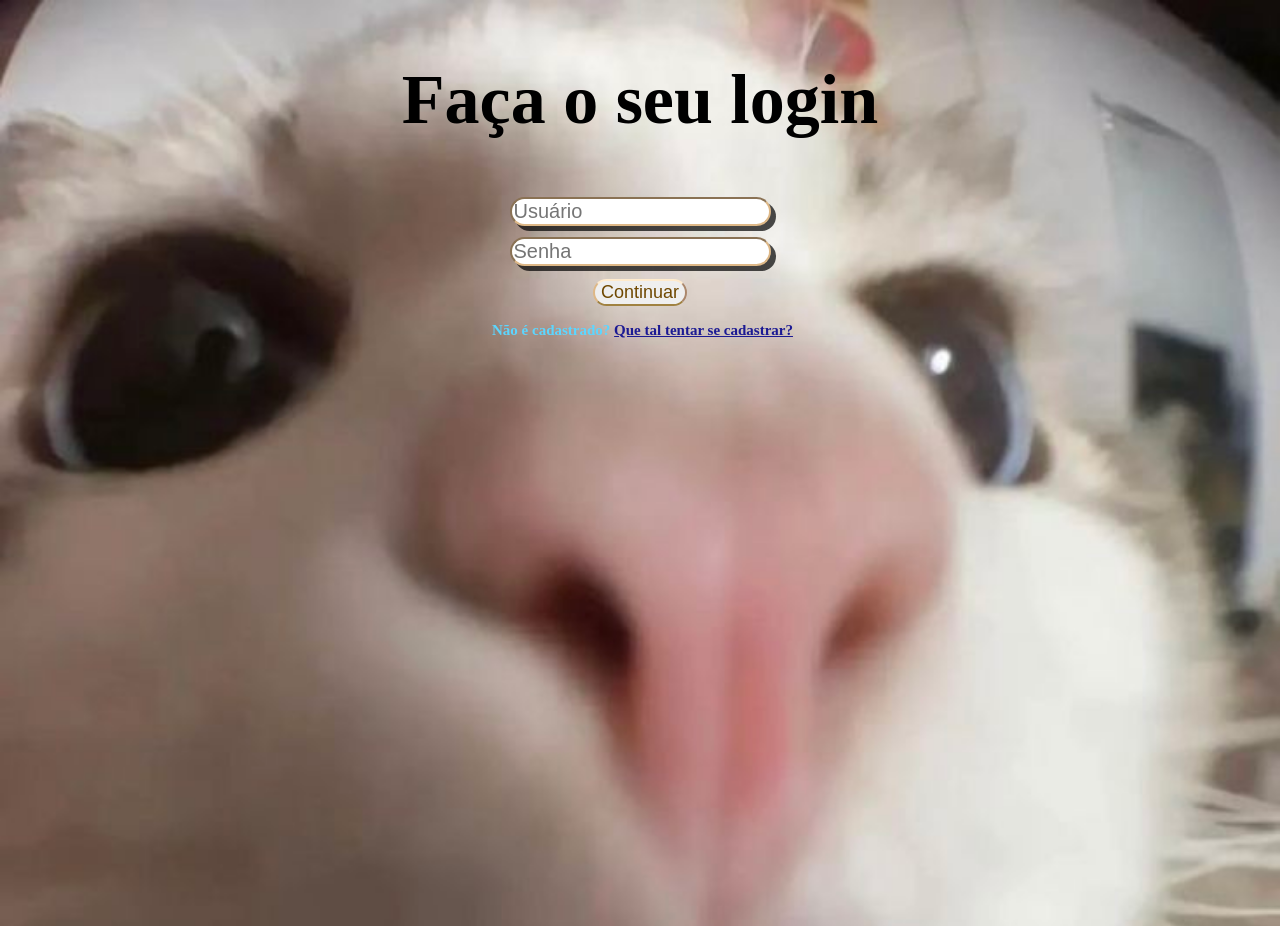
<file: index.html>
<!DOCTYPE html>
<html lang="pt-br">
<head>
    <meta charset="UTF-8">
    <meta name="viewport" content="width=device-width, initial-scale=1.0">
    <link href="https://fonts.googleapis.com/css2?family=Libre+Baskerville:ital,wght@0,400..700;1,400..700&display=swap" rel="stylesheet">
   
    <title>Login</title>
    <link rel="stylesheet" href="css/style.css">
</head>
<body>
    <h1 id = "titulo">Faça o seu login</h1>
    
    <input type="text" class = "inputes" name="nome" id="logusuario" placeholder="Usuário">
    <br>
    <input type="text" class = "inputes" name="senha" id="logsenha" placeholder="Senha">
    <br>
    <button type="submit" id = "enviar">Continuar</button>
    
    <p class = "link" id = "mensagemErro"></p>

    <p class = "link" id = "cadastro">Não é cadastrado? <a class = "linkado" href="html/cadastro.html">Que tal tentar se cadastrar?</a></p>    
    <script src="script/script.js"></script>

</body>
</html>
</file>
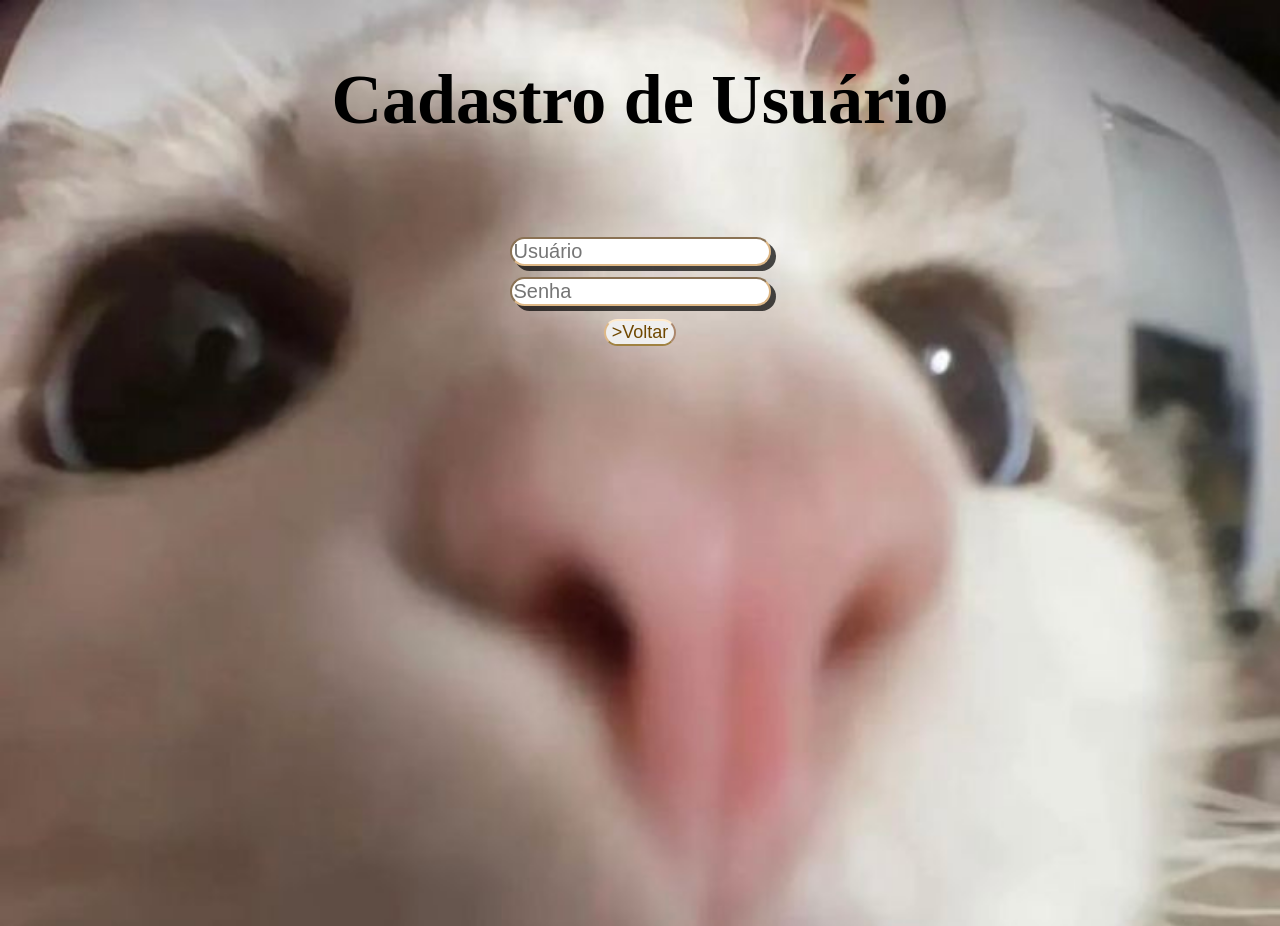
<file: html/cadastro.html>
<!DOCTYPE html>
<html lang="en">
<head>
    <meta charset="UTF-8">
    <meta name="viewport" content="width=device-width, initial-scale=1.0">
    <link href="https://fonts.googleapis.com/css2?family=Libre+Baskerville:ital,wght@0,400..700;1,400..700&display=swap" rel="stylesheet">
    <link rel="stylesheet" href="../css/style.css">

    <title>Cadastro de Usuário</title>
</head>
<body>
    <h1 id = "titulo">Cadastro de Usuário</h1>
    <br>

    <input type="text" class = "inputes" name="nome" id="caduser" placeholder="Usuário">
    <br>
    <input type="text" class = "inputes" name="senha" id="cadpass" placeholder="Senha">
    <br>
    <button type="submit" id = "enviar" --> >Voltar</button>

    <p class = "link" id = "mensagemErro"></p>

    <script src="../script/script2.js"></script>
</body>
</html>
</file>
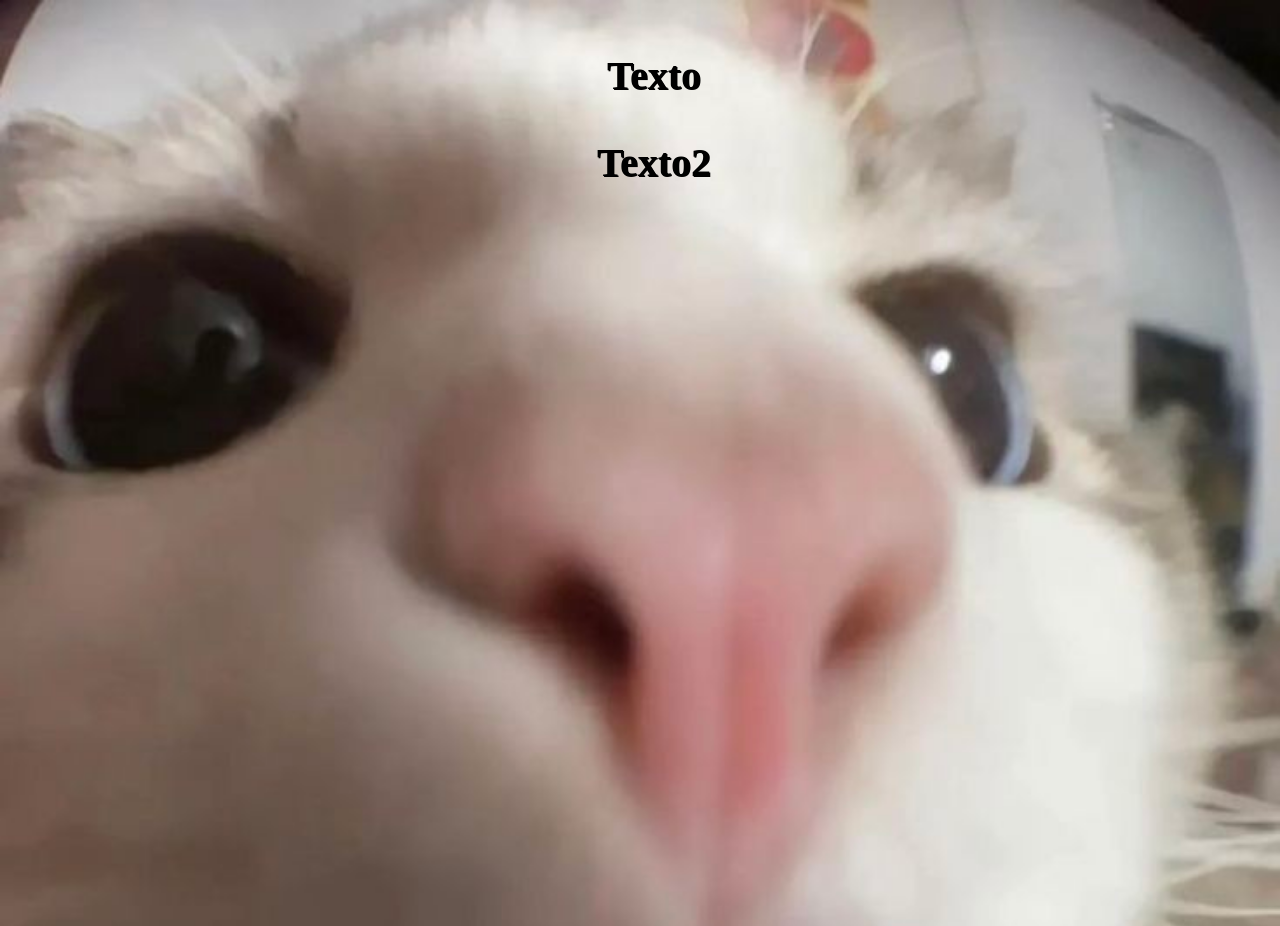
<file: html/paginaFinal.html>
<!DOCTYPE html>
<html lang="en">
<head>
    <meta charset="UTF-8">
    <meta name="viewport" content="width=device-width, initial-scale=1.0">
    <link href="https://fonts.googleapis.com/css2?family=Libre+Baskerville:ital,wght@0,400..700;1,400..700&display=swap" rel="stylesheet">
    <link rel="stylesheet" href="../css/style.css">
    <title>Bem-Vindo</title>
</head>
<body>
    <p class = "agradecimento" id = "texto">Texto</p>
    <p class = "agradecimento" id = "textoUsuario">Texto2</p>

    <script src="../script/script3.js"></script>
</body>
</html>
</file>
<file: css/style.css>
body
{
    background-image: image-set("../imagens/GatoLingudo.jpg");
    background-repeat: no-repeat;
    background-size:cover;
    font-size: 35px;
    text-align: center;
    display: block;
    padding: 5px;
    height: 100vh;
}

p
{
    font-weight: bolder;
    font-size: 40px;
    color: darkred;
    padding-bottom: 0px;
    margin-bottom: 0px;
    margin-right: 120px;
}

.agradecimento
{
    margin-left: 150px;
    color: #000;
    text-shadow: -1px -1px 0 #000;
}

.link
{
    color: rgb(92, 214, 255);
    font-size: 15px;
    margin-left: 125px;
}
#cadastro .linkado
{
    color:rgb(28, 26, 147);
    margin-left: 0;
}

.linkado:hover
{ 
    background: rgba(56, 144, 173, 0.5); 
}

#titulo
{
    font-weight: bolder;
    color: balck;
}

.inputes
{
    font-size: 20px;
    border-radius: 30px;
    border-color: burlywood;
    box-shadow: 5px 5px rgba(0, 0, 0, .7);
}

.inputes:focus /* "focus" serve para quando selecionar o input */
{
    border-color: blue;
    border-top-color: cadetblue;
    border-left-color: aquamarine;
    border-right-color: aquamarine;
    border-bottom-color: lightseagreen;
    outline: none;
}

#enviar
{
    font-size: 18px;
    border-top-color:blanchedalmond;
    border-left-color:burlywood;
    border-right-color: rgb(255, 201, 162);
    border-bottom-color: rgb(244, 198, 100);
    color:rgb(111, 72, 1);
    border-radius: 50px;
}

#enviar:hover
{
    background-color: rgb(118, 255, 255); 
    border-color: rgb(118, 255, 255);
}

#enviar:active /* "Active" serve para indicar quando o botão foi clicado, no momento do clique */
{
    transform: scale(1.2);
    background-color: rgb(106, 245, 129);
    border-color:rgb(106, 245, 129);
}
</file>
